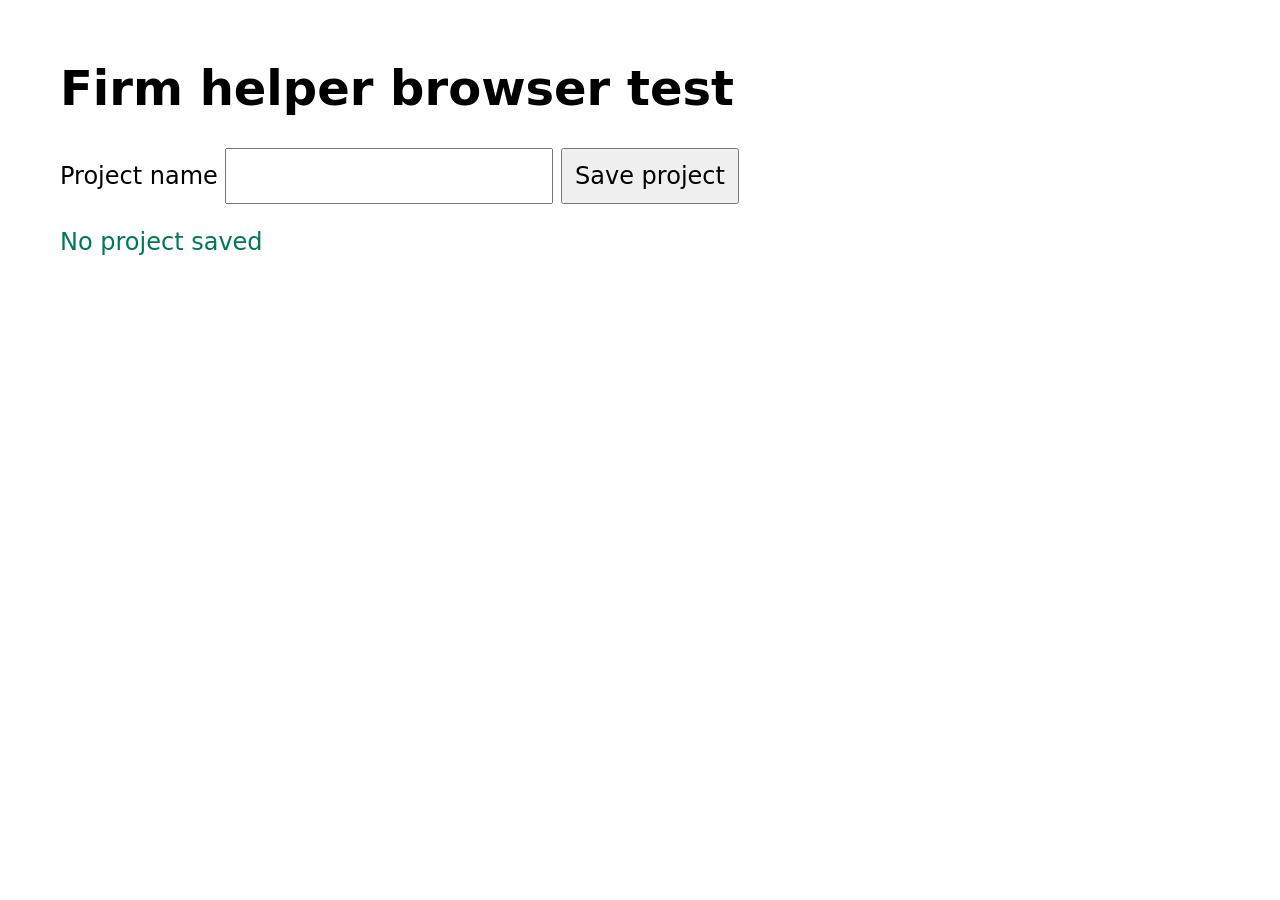
<file: tools/acceptance/mac/browser_page.html>
<!doctype html>
<meta charset="utf-8">
<title>Firm helper browser test</title>
<style>
  body { font: 24px system-ui; margin: 60px; }
  input, button { font: inherit; padding: 12px; }
  p { color: #075; }
</style>
<h1>Firm helper browser test</h1>
<label>Project name <input id="name" aria-label="Project name"></label>
<button id="save">Save project</button>
<p role="status" id="result">No project saved</p>
<script>
  document.getElementById('save').onclick = () => {
    const result = 'Saved: ' + document.getElementById('name').value;
    document.getElementById('result').textContent = result;
    document.title = result;
  };
</script>
</file>
